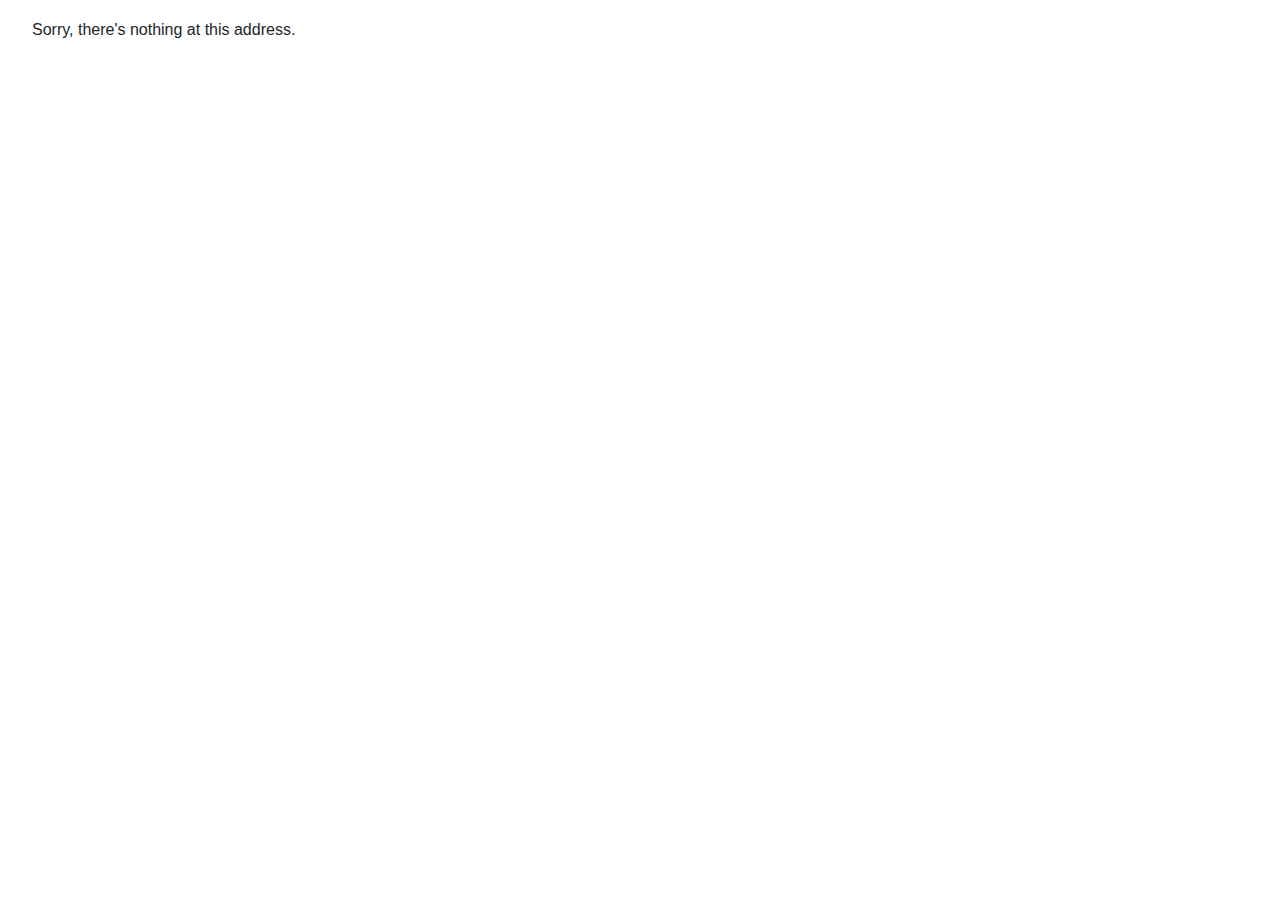
<file: wwwroot/index.html>
<!DOCTYPE html>
<html lang="en">

<head>
    <meta charset="utf-8" />
    <meta name="viewport" content="width=device-width, initial-scale=1.0, maximum-scale=1.0, user-scalable=no" />
    <title>RockPaperScissors</title>
    <base href="/" />
    <link href="css/bootstrap/bootstrap.min.css" rel="stylesheet" />
    <link href="css/app.css" rel="stylesheet" />
    <link rel="icon" type="image/png" href="favicon.png" />
    <link href="RockPaperScissors.styles.css" rel="stylesheet" />
    <link href="manifest.json" rel="manifest" />
    <link rel="apple-touch-icon" sizes="512x512" href="icon-512.png" />
    <link rel="apple-touch-icon" sizes="192x192" href="icon-192.png" />
</head>

<body>
    <div id="app">
        <svg class="loading-progress">
            <circle r="40%" cx="50%" cy="50%" />
            <circle r="40%" cx="50%" cy="50%" />
        </svg>
        <div class="loading-progress-text"></div>
    </div>

    <div id="blazor-error-ui">
        An unhandled error has occurred.
        <a href="" class="reload">Reload</a>
        <a class="dismiss">🗙</a>
    </div>
    <script src="_framework/blazor.webassembly.js"></script>
    <script>navigator.serviceWorker.register('service-worker.js');</script>
</body>

</html>
</file>
<file: wwwroot/css/app.css>
@import url('open-iconic/font/css/open-iconic-bootstrap.min.css');

html, body {
    font-family: 'Helvetica Neue', Helvetica, Arial, sans-serif;
}

h1:focus {
    outline: none;
}

a, .btn-link {
    color: #0071c1;
}

.btn-primary {
    color: #fff;
    background-color: #1b6ec2;
    border-color: #1861ac;
}

.btn:focus, .btn:active:focus, .btn-link.nav-link:focus, .form-control:focus, .form-check-input:focus {
  box-shadow: 0 0 0 0.1rem white, 0 0 0 0.25rem #258cfb;
}

.content {
    padding-top: 1.1rem;
}

.valid.modified:not([type=checkbox]) {
    outline: 1px solid #26b050;
}

.invalid {
    outline: 1px solid red;
}

.validation-message {
    color: red;
}

#blazor-error-ui {
    background: lightyellow;
    bottom: 0;
    box-shadow: 0 -1px 2px rgba(0, 0, 0, 0.2);
    display: none;
    left: 0;
    padding: 0.6rem 1.25rem 0.7rem 1.25rem;
    position: fixed;
    width: 100%;
    z-index: 1000;
}

    #blazor-error-ui .dismiss {
        cursor: pointer;
        position: absolute;
        right: 0.75rem;
        top: 0.5rem;
    }

.blazor-error-boundary {
    background: url([data-uri]) no-repeat 1rem/1.8rem, #b32121;
    padding: 1rem 1rem 1rem 3.7rem;
    color: white;
}

    .blazor-error-boundary::after {
        content: "An error has occurred."
    }

.loading-progress {
    position: relative;
    display: block;
    width: 8rem;
    height: 8rem;
    margin: 20vh auto 1rem auto;
}

    .loading-progress circle {
        fill: none;
        stroke: #e0e0e0;
        stroke-width: 0.6rem;
        transform-origin: 50% 50%;
        transform: rotate(-90deg);
    }

        .loading-progress circle:last-child {
            stroke: #1b6ec2;
            stroke-dasharray: calc(3.141 * var(--blazor-load-percentage, 0%) * 0.8), 500%;
            transition: stroke-dasharray 0.05s ease-in-out;
        }

.loading-progress-text {
    position: absolute;
    text-align: center;
    font-weight: bold;
    inset: calc(20vh + 3.25rem) 0 auto 0.2rem;
}

    .loading-progress-text:after {
        content: var(--blazor-load-percentage-text, "Loading");
    }
</file>
